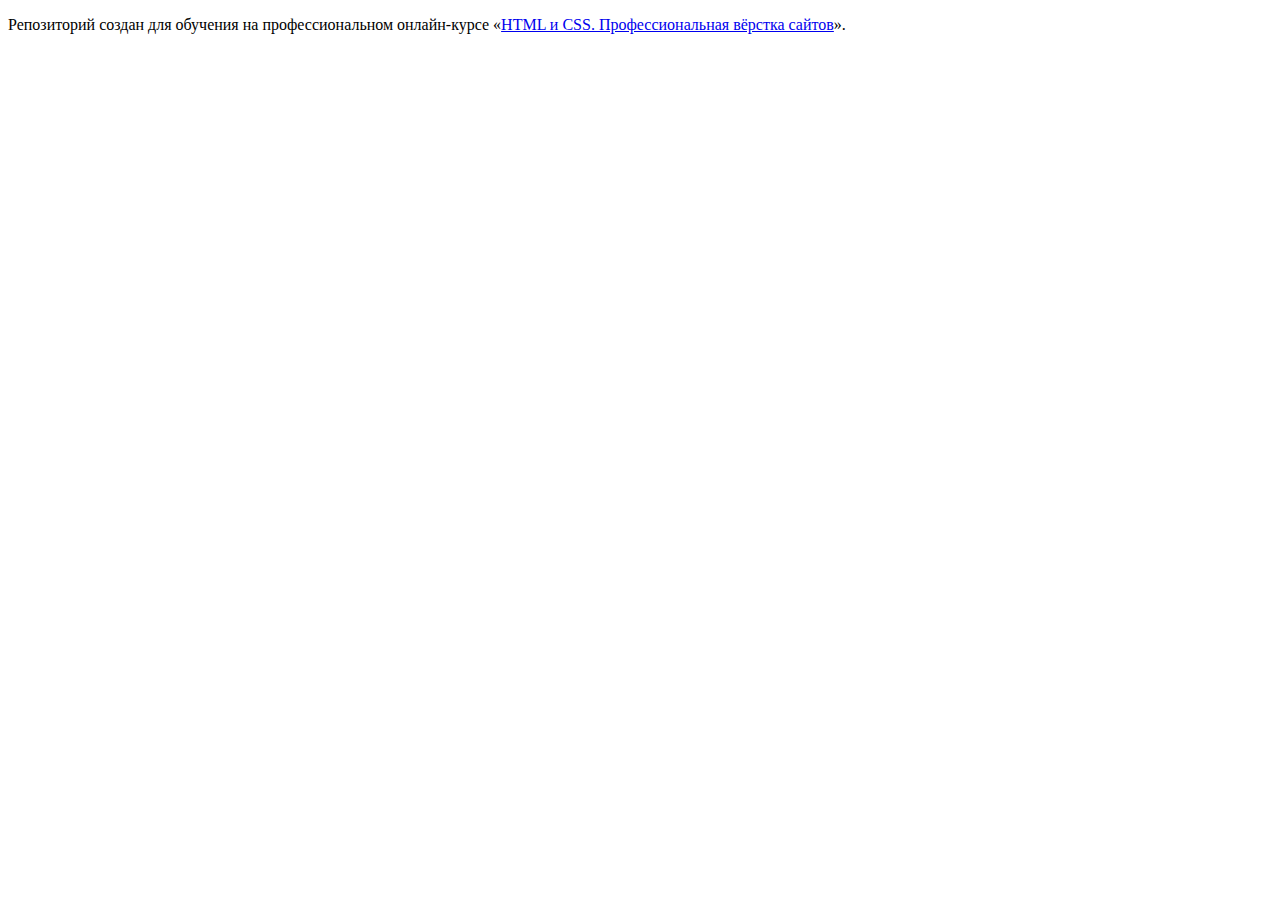
<file: 1/index.html>
<!DOCTYPE html>
<html lang="ru">
  <head>
    <meta charset="utf-8">
    <title>HTML Academy: Седона</title>
    <base href="https://htmlacademy-htmlcss.github.io/2054763-sedona-34/1/">
</head>
  <body>

    <p>Репозиторий создан для обучения на профессиональном онлайн‑курсе «<a href="https://htmlacademy.ru/intensive/htmlcss">HTML и CSS. Профессиональная вёрстка сайтов</a>».</p>

  </body>
</html>
</file>
